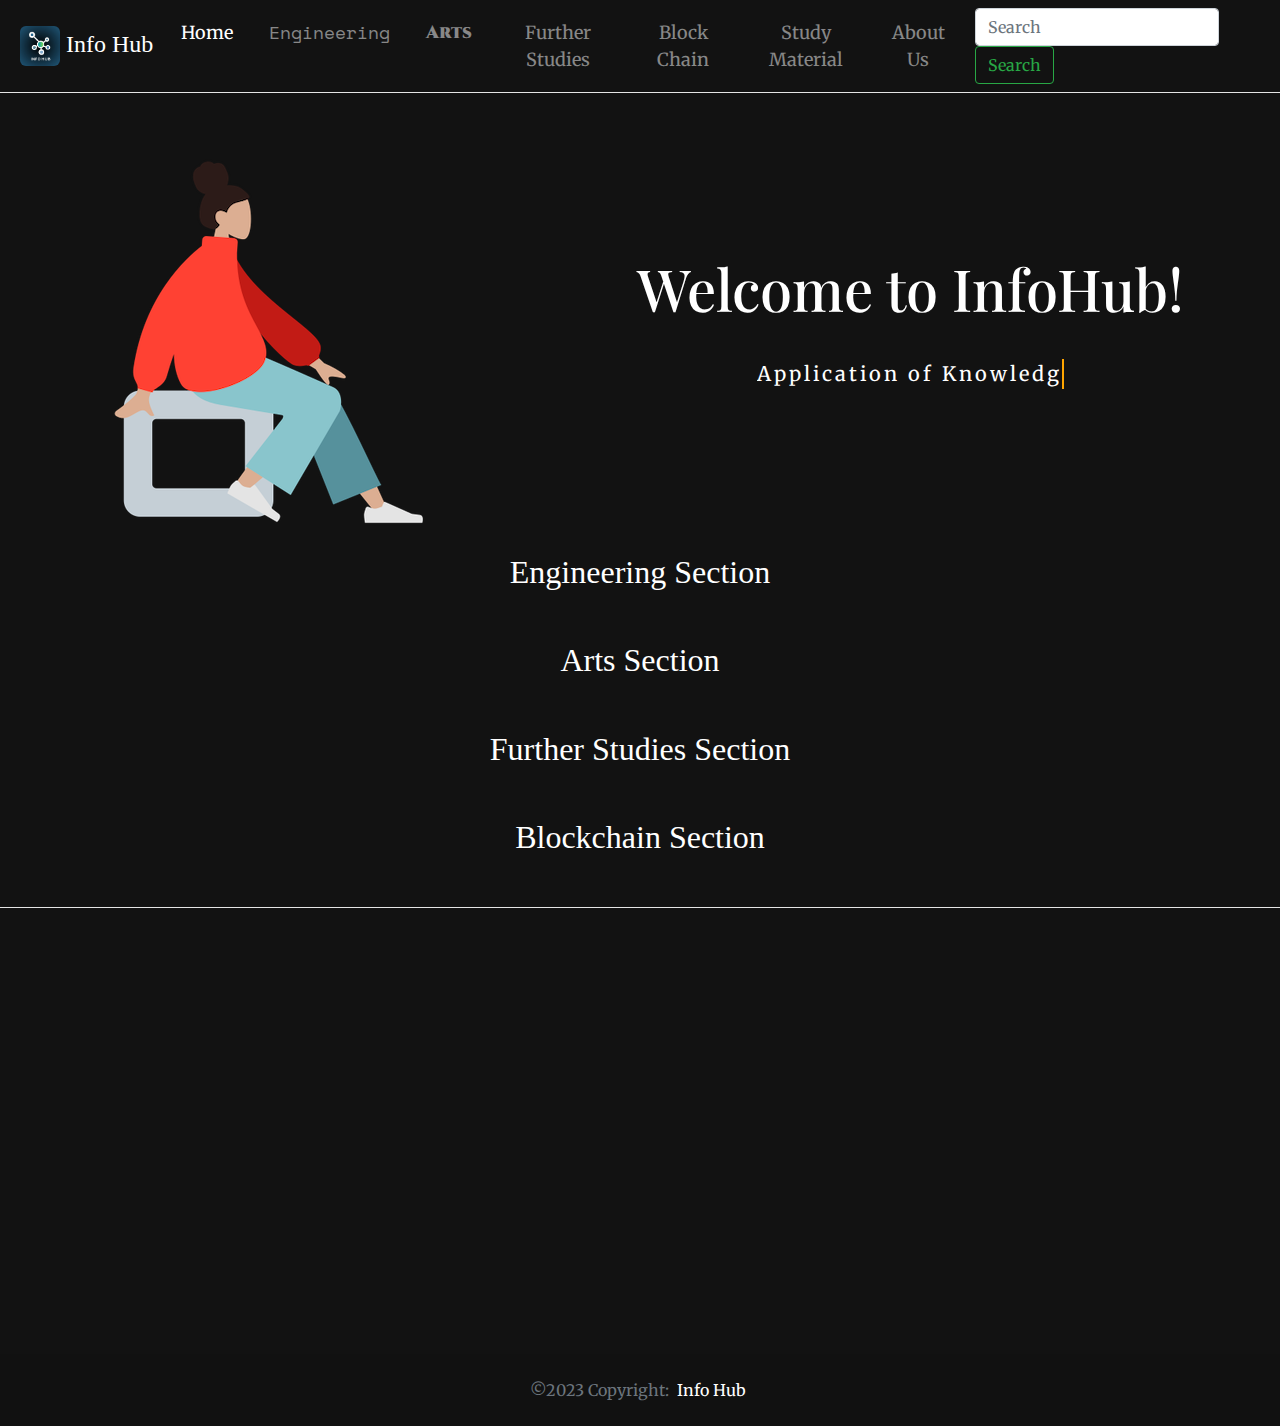
<file: index.html>
<!DOCTYPE html>
<html lang="en">

<head>
    <meta charset="UTF-8">
    <meta name="viewport" content="width=device-width, initial-scale=1.0">
    <title>Info Hub | Engineering | Arts | Further Studies</title>

    <!-- BOOTSTRAP  -->
    <link rel="stylesheet" href="https://cdn.jsdelivr.net/npm/bootstrap@4.0.0/dist/css/bootstrap.min.css"
        integrity="sha384-Gn5384xqQ1aoWXA+058RXPxPg6fy4IWvTNh0E263XmFcJlSAwiGgFAW/dAiS6JXm" crossorigin="anonymous">

    <script src="https://code.jquery.com/jquery-3.2.1.slim.min.js"
        integrity="sha384-KJ3o2DKtIkvYIK3UENzmM7KCkRr/rE9/Qpg6aAZGJwFDMVNA/GpGFF93hXpG5KkN"
        crossorigin="anonymous"></script>
    <script src="https://cdn.jsdelivr.net/npm/popper.js@1.12.9/dist/umd/popper.min.js"
        integrity="sha384-ApNbgh9B+Y1QKtv3Rn7W3mgPxhU9K/ScQsAP7hUibX39j7fakFPskvXusvfa0b4Q"
        crossorigin="anonymous"></script>
    <script src="https://cdn.jsdelivr.net/npm/bootstrap@4.0.0/dist/js/bootstrap.min.js"
        integrity="sha384-JZR6Spejh4U02d8jOt6vLEHfe/JQGiRRSQQxSfFWpi1MquVdAyjUar5+76PVCmYl"
        crossorigin="anonymous"></script>

    <!-- STYLESHEET LINK  -->
    <link rel="stylesheet" href="style.css">
    <link rel="stylesheet" href="animations.css">
    <link rel="stylesheet" href="small.css">

    <!-- ICONS -->
    <link rel="stylesheet" href="https://cdnjs.cloudflare.com/ajax/libs/font-awesome/6.4.2/css/all.min.css"
        integrity="sha512-z3gLpd7yknf1YoNbCzqRKc4qyor8gaKU1qmn+CShxbuBusANI9QpRohGBreCFkKxLhei6S9CQXFEbbKuqLg0DA=="
        crossorigin="anonymous" referrerpolicy="no-referrer" />
    <link rel="stylesheet" href="https://cdnjs.cloudflare.com/ajax/libs/font-awesome/6.2.0/css/all.min.css">

    <!-- FONTS  -->
    <link rel="preconnect" href="https://fonts.googleapis.com">
    <link rel="preconnect" href="https://fonts.gstatic.com" crossorigin>
    <link
        href="https://fonts.googleapis.com/css2?family=Cinzel&family=Merriweather&family=Montserrat+Subrayada&family=Playfair+Display&family=Rubik+Doodle+Shadow&family=Source+Code+Pro&family=Space+Mono&display=swap"
        rel="stylesheet">

</head>

<body>
    <section class="top-section" id="home">
        <div class="navbar navbar-expand-lg navbar-dark">
            <a class="navbar-brand no-underline" href="#home"><img src="images/info-hub-logo.jpeg" alt="info hub logo"
                    class="logo"> Info Hub</a>
            <button class="navbar-toggler" type="button" data-toggle="collapse" data-target="#navbarSupportedContent"
                aria-controls="navbarSupportedContent" aria-expanded="false" aria-label="Toggle navigation">
                <span class="navbar-toggler-icon"></span>
            </button>
            <div class="collapse navbar-collapse" id="navbarSupportedContent">
                <ul class="navbar-nav mr-auto">
                    <li class="nav-item active">
                        <a class="nav-link" href="#home">Home</a>
                    </li>
                    <li class="nav-item">
                        <a class="nav-link" href="eng.html" id="nav-item-engineering">Engineering</a>
                    </li>
                    <li class="nav-item">
                        <a class="nav-link" href="arts.html" id="nav-item-arts">Arts</a>
                    </li>
                    <li class="nav-item">
                        <a class="nav-link" href="furthur-studies.html">Further Studies</a>
                    </li>
                    <li class="nav-item">
                        <a class="nav-link" href="blockchain.html">Block Chain</a>
                    </li>
                    <li class="nav-item">
                        <a class="nav-link" href="study-material.html">Study Material</a>
                    </li>
                    <li class="nav-item">
                        <a class="nav-link" href="about.html">About Us</a>
                    </li>


                </ul>
                <form class="form-inline my-2 my-lg-0">
                    <input class="form-control mr-sm-2" type="search" placeholder="Search" aria-label="Search">
                    <button class="btn btn-outline-success my-2 my-sm-0" type="submit">Search</button>
                </form>
            </div>
        </div>
        <hr>
    </section>

    <!-- HOME SECTION  -->
    <section class="home-section">
        <div class="img-container">
            <img src="images/illustrations/Humaaans - Sitting.png" alt="illustration of a girl sitting">
        </div>
        <div class="info-container">
            <h1>Welcome to InfoHub!</h1>
            <p class="typewriter-text">Application of Knowledge and Process of Learning is Best.</p>
        </div>

    </section>

    <!-- ENGINEERING SECTION -->
    <section class="eng-section">
        <h2 class="sect-head">Engineering Section</h2>
    </section>

    <!-- ARTS SECTION -->
    <section class="eng-section">
        <h2 class="sect-head">Arts Section</h2>
    </section>

    <!-- FURTHER STUDIES SECTION -->
    <section class="eng-section">
        <h2 class="sect-head">Further Studies Section</h2>
    </section>

    <!-- BLOCKCHAIN SECTION -->
    <section class="eng-section">
        <h2 class="sect-head">Blockchain Section</h2>
    </section>

    <hr>

    <!-- Footer -->
    <footer class="text-center text-lg-start bg-body-tertiary text-muted footer">
        <section class="d-flex justify-content-center justify-content-lg-between p-4 border-bottom">
            <div class="me-5 d-none d-lg-block">
                <span>Get connected with us on social networks:</span>
            </div>
            <div class="social-links">
                <a href="https://www.instagram.com/infohub.community?utm_source=ig_web_button_share_sheet&igsh=OGQ5ZDc2ODk2ZA=="
                    class="me-4 text-reset">
                    <i class="fab fa-instagram"></i>
                </a>
                <a href="" class="me-4 text-reset">
                    <i class="fab fa-linkedin"></i>
                </a>
            </div>
        </section>
        <section class="">
            <div class="container text-center text-md-start mt-5">
                <div class="row mt-3">
                    <div class="col-md-3 col-lg-4 col-xl-3 mx-auto mb-4">
                        <h6 class="text-uppercase fw-bold mb-4">
                            <i class="fa-sharp fa-solid fa-book-open-reader"></i> Info Hub
                        </h6>
                        <p>
                            Here you can use rows and columns to organize your footer content. Lorem ipsum
                            dolor sit amet, consectetur adipisicing elit.
                        </p>
                    </div>
                    <div class="col-md-2 col-lg-2 col-xl-2 mx-auto mb-4 text-left">
                        <h6 class="text-uppercase fw-bold mb-4">
                            Products
                        </h6>
                        <p>
                            <a href="#!" class="text-reset">Engineering</a>
                        </p>
                        <p>
                            <a href="#!" class="text-reset">Arts</a>
                        </p>
                        <p>
                            <a href="#!" class="text-reset">Further Studies</a>
                        </p>
                        <p>
                            <a href="#!" class="text-reset">Block Chain</a>
                        </p>
                        <p>
                            <a href="#!" class="text-reset">Study Material</a>
                        </p>
                    </div>
                    <div class="col-md-4 col-lg-3 col-xl-3 mx-auto mb-md-0 mb-4 text-left">
                        <h6 class="text-uppercase fw-bold mb-4">Contact</h6>
                        <p><i class="fas fa-home me-3"></i> New York, NY 10012, US</p>
                        <p>
                            <i class="fas fa-envelope me-3"></i>
                            info@example.com
                        </p>
                        <p><i class="fas fa-phone me-3"></i> + 01 234 567 88</p>
                        <p><i class="fas fa-print me-3"></i> + 01 234 567 89</p>
                    </div>
                </div>
            </div>
        </section>
        <div class="text-center p-4" style="background-color: rgba(0, 0, 0, 0.05);">
            ©2023 Copyright:
            <a class="text-reset fw-bold" href="#home">Info Hub</a>
        </div>
    </footer>
    <script src="index.js"></script>
</body>

</html>
</file>
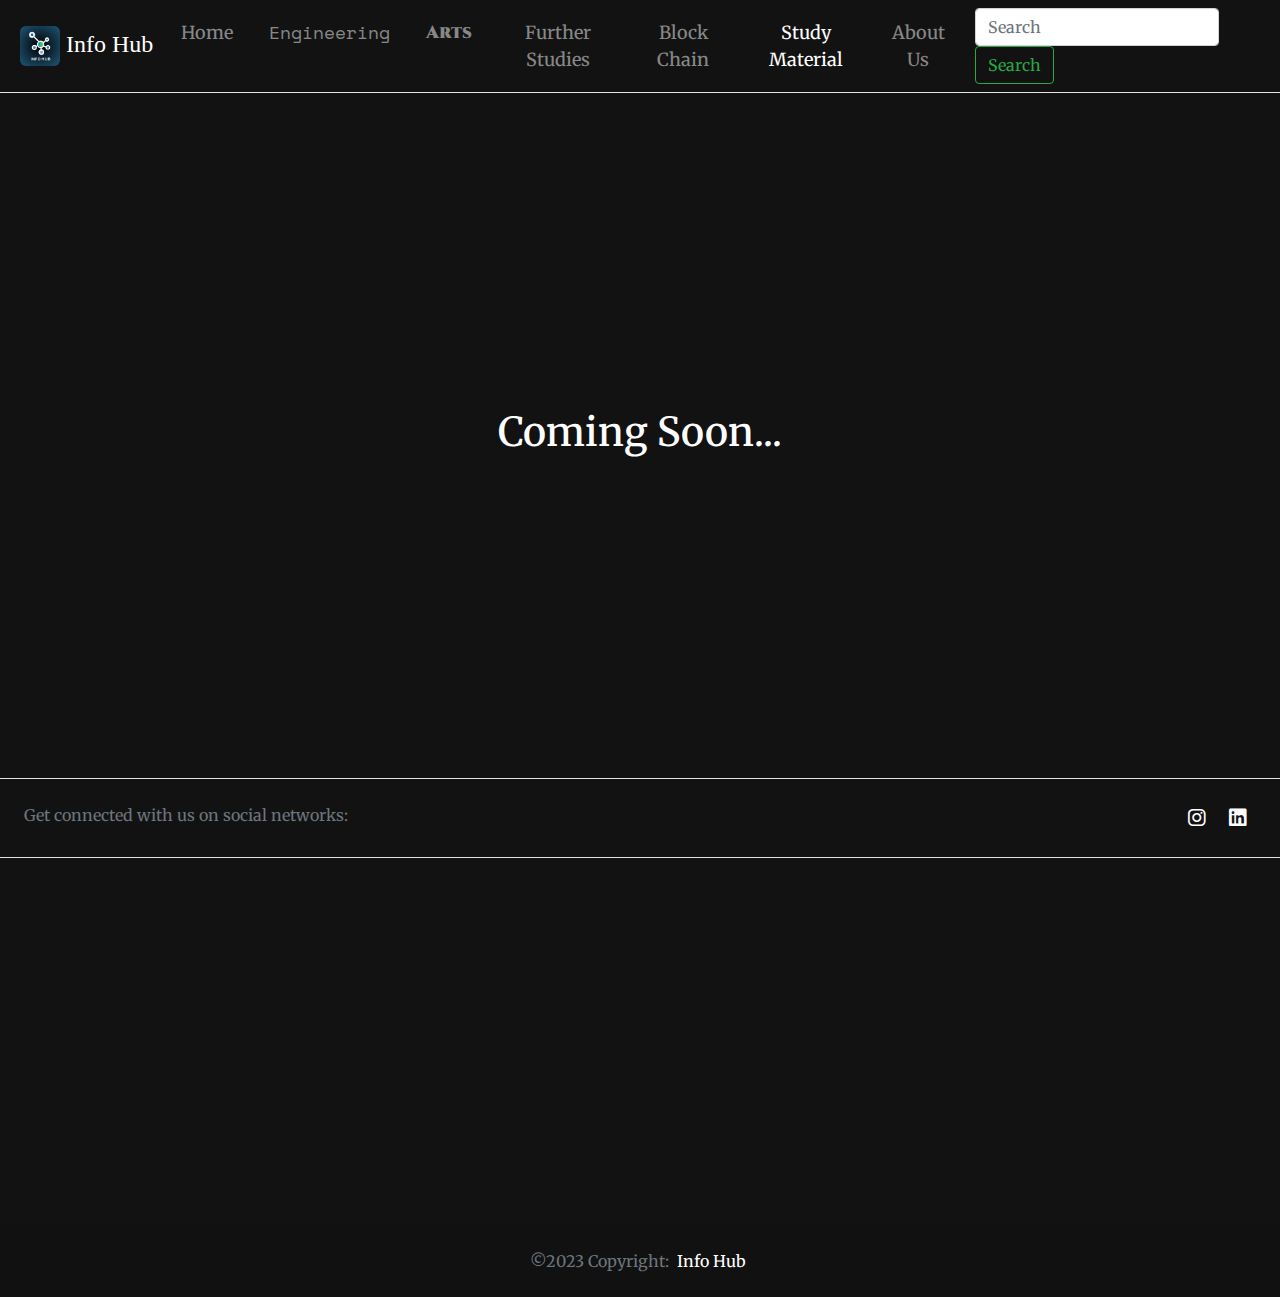
<file: about.html>
<!DOCTYPE html>
<html lang="en">

<head>
    <meta charset="UTF-8">
    <meta name="viewport" content="width=device-width, initial-scale=1.0">
    <title>Info Hub | Engineering | Arts | Further Studies</title>

    <!-- BOOTSTRAP  -->
    <link rel="stylesheet" href="https://cdn.jsdelivr.net/npm/bootstrap@4.0.0/dist/css/bootstrap.min.css"
        integrity="sha384-Gn5384xqQ1aoWXA+058RXPxPg6fy4IWvTNh0E263XmFcJlSAwiGgFAW/dAiS6JXm" crossorigin="anonymous">

    <script src="https://code.jquery.com/jquery-3.2.1.slim.min.js"
        integrity="sha384-KJ3o2DKtIkvYIK3UENzmM7KCkRr/rE9/Qpg6aAZGJwFDMVNA/GpGFF93hXpG5KkN"
        crossorigin="anonymous"></script>
    <script src="https://cdn.jsdelivr.net/npm/popper.js@1.12.9/dist/umd/popper.min.js"
        integrity="sha384-ApNbgh9B+Y1QKtv3Rn7W3mgPxhU9K/ScQsAP7hUibX39j7fakFPskvXusvfa0b4Q"
        crossorigin="anonymous"></script>
    <script src="https://cdn.jsdelivr.net/npm/bootstrap@4.0.0/dist/js/bootstrap.min.js"
        integrity="sha384-JZR6Spejh4U02d8jOt6vLEHfe/JQGiRRSQQxSfFWpi1MquVdAyjUar5+76PVCmYl"
        crossorigin="anonymous"></script>

    <!-- STYLESHEET LINK  -->
    <link rel="stylesheet" href="style.css">
    <link rel="stylesheet" href="animations.css">
    <link rel="stylesheet" href="small.css">

    <!-- ICONS -->
    <link rel="stylesheet" href="https://cdnjs.cloudflare.com/ajax/libs/font-awesome/6.4.2/css/all.min.css"
        integrity="sha512-z3gLpd7yknf1YoNbCzqRKc4qyor8gaKU1qmn+CShxbuBusANI9QpRohGBreCFkKxLhei6S9CQXFEbbKuqLg0DA=="
        crossorigin="anonymous" referrerpolicy="no-referrer" />
    <link rel="stylesheet" href="https://cdnjs.cloudflare.com/ajax/libs/font-awesome/6.2.0/css/all.min.css">

    <!-- FONTS  -->
    <link rel="preconnect" href="https://fonts.googleapis.com">
    <link rel="preconnect" href="https://fonts.gstatic.com" crossorigin>
    <link
        href="https://fonts.googleapis.com/css2?family=Cinzel&family=Merriweather&family=Montserrat+Subrayada&family=Playfair+Display&family=Rubik+Doodle+Shadow&family=Source+Code+Pro&family=Space+Mono&display=swap"
        rel="stylesheet">

</head>

<body>
    <section class="top-section" id="home">
        <div class="navbar navbar-expand-lg navbar-dark">
            <a class="navbar-brand no-underline" href="index.html"><img src="images/info-hub-logo.jpeg"
                    alt="info hub logo" class="logo"> Info Hub</a>
            <button class="navbar-toggler" type="button" data-toggle="collapse" data-target="#navbarSupportedContent"
                aria-controls="navbarSupportedContent" aria-expanded="false" aria-label="Toggle navigation">
                <span class="navbar-toggler-icon"></span>
            </button>
            <div class="collapse navbar-collapse" id="navbarSupportedContent">
                <ul class="navbar-nav mr-auto">
                    <li class="nav-item ">
                        <a class="nav-link" href="index.html">Home</a>
                    </li>
                    <li class="nav-item">
                        <a class="nav-link" href="eng.html" id="nav-item-engineering">Engineering</a>
                    </li>
                    <li class="nav-item">
                        <a class="nav-link" href="arts.html" id="nav-item-arts">Arts</a>
                    </li>
                    <li class="nav-item">
                        <a class="nav-link" href="furthur-studies.html">Further Studies</a>
                    </li>
                    <li class="nav-item">
                        <a class="nav-link" href="blockchain.html">Block Chain</a>
                    </li>
                    <li class="nav-item active">
                        <a class="nav-link" href="study-material.html">Study Material</a>
                    </li>
                    <li class="nav-item">
                        <a class="nav-link" href="#home">About Us</a>
                    </li>


                </ul>
                <form class="form-inline my-2 my-lg-0">
                    <input class="form-control mr-sm-2" type="search" placeholder="Search" aria-label="Search">
                    <button class="btn btn-outline-success my-2 my-sm-0" type="submit">Search</button>
                </form>
            </div>
        </div>
        <hr>
    </section>

    <section class="upcoming-page">
        <div class="container">
            <h1>Coming Soon...</h1>
        </div>
    </section>

    <hr>

    <!-- Footer -->
    <footer class="text-center text-lg-start bg-body-tertiary text-muted footer">
        <section class="d-flex justify-content-center justify-content-lg-between p-4 border-bottom">
            <div class="me-5 d-none d-lg-block">
                <span>Get connected with us on social networks:</span>
            </div>
            <div class="social-links">
                <a href="https://www.instagram.com/infohub.community?utm_source=ig_web_button_share_sheet&igsh=OGQ5ZDc2ODk2ZA=="
                    class="me-4 text-reset">
                    <i class="fab fa-instagram"></i>
                </a>
                <a href="" class="me-4 text-reset">
                    <i class="fab fa-linkedin"></i>
                </a>
            </div>
        </section>
        <section class="">
            <div class="container text-center text-md-start mt-5">
                <div class="row mt-3">
                    <div class="col-md-3 col-lg-4 col-xl-3 mx-auto mb-4">
                        <h6 class="text-uppercase fw-bold mb-4">
                            <i class="fa-sharp fa-solid fa-book-open-reader"></i> Info Hub
                        </h6>
                        <p>
                            Here you can use rows and columns to organize your footer content. Lorem ipsum
                            dolor sit amet, consectetur adipisicing elit.
                        </p>
                    </div>
                    <div class="col-md-2 col-lg-2 col-xl-2 mx-auto mb-4 text-left">
                        <h6 class="text-uppercase fw-bold mb-4">
                            Products
                        </h6>
                        <p>
                            <a href="#!" class="text-reset">Engineering</a>
                        </p>
                        <p>
                            <a href="#!" class="text-reset">Arts</a>
                        </p>
                        <p>
                            <a href="#!" class="text-reset">Further Studies</a>
                        </p>
                        <p>
                            <a href="#!" class="text-reset">Block Chain</a>
                        </p>
                        <p>
                            <a href="#!" class="text-reset">Study Material</a>
                        </p>
                    </div>
                    <div class="col-md-4 col-lg-3 col-xl-3 mx-auto mb-md-0 mb-4 text-left">
                        <h6 class="text-uppercase fw-bold mb-4">Contact</h6>
                        <p><i class="fas fa-home me-3"></i> New York, NY 10012, US</p>
                        <p>
                            <i class="fas fa-envelope me-3"></i>
                            info@example.com
                        </p>
                        <p><i class="fas fa-phone me-3"></i> + 01 234 567 88</p>
                        <p><i class="fas fa-print me-3"></i> + 01 234 567 89</p>
                    </div>
                </div>
            </div>
        </section>
        <div class="text-center p-4" style="background-color: rgba(0, 0, 0, 0.05);">
            ©2023 Copyright:
            <a class="text-reset fw-bold" href="#home">Info Hub</a>
        </div>
    </footer>
    <script src="index.js"></script>
</body>

</html>
</file>
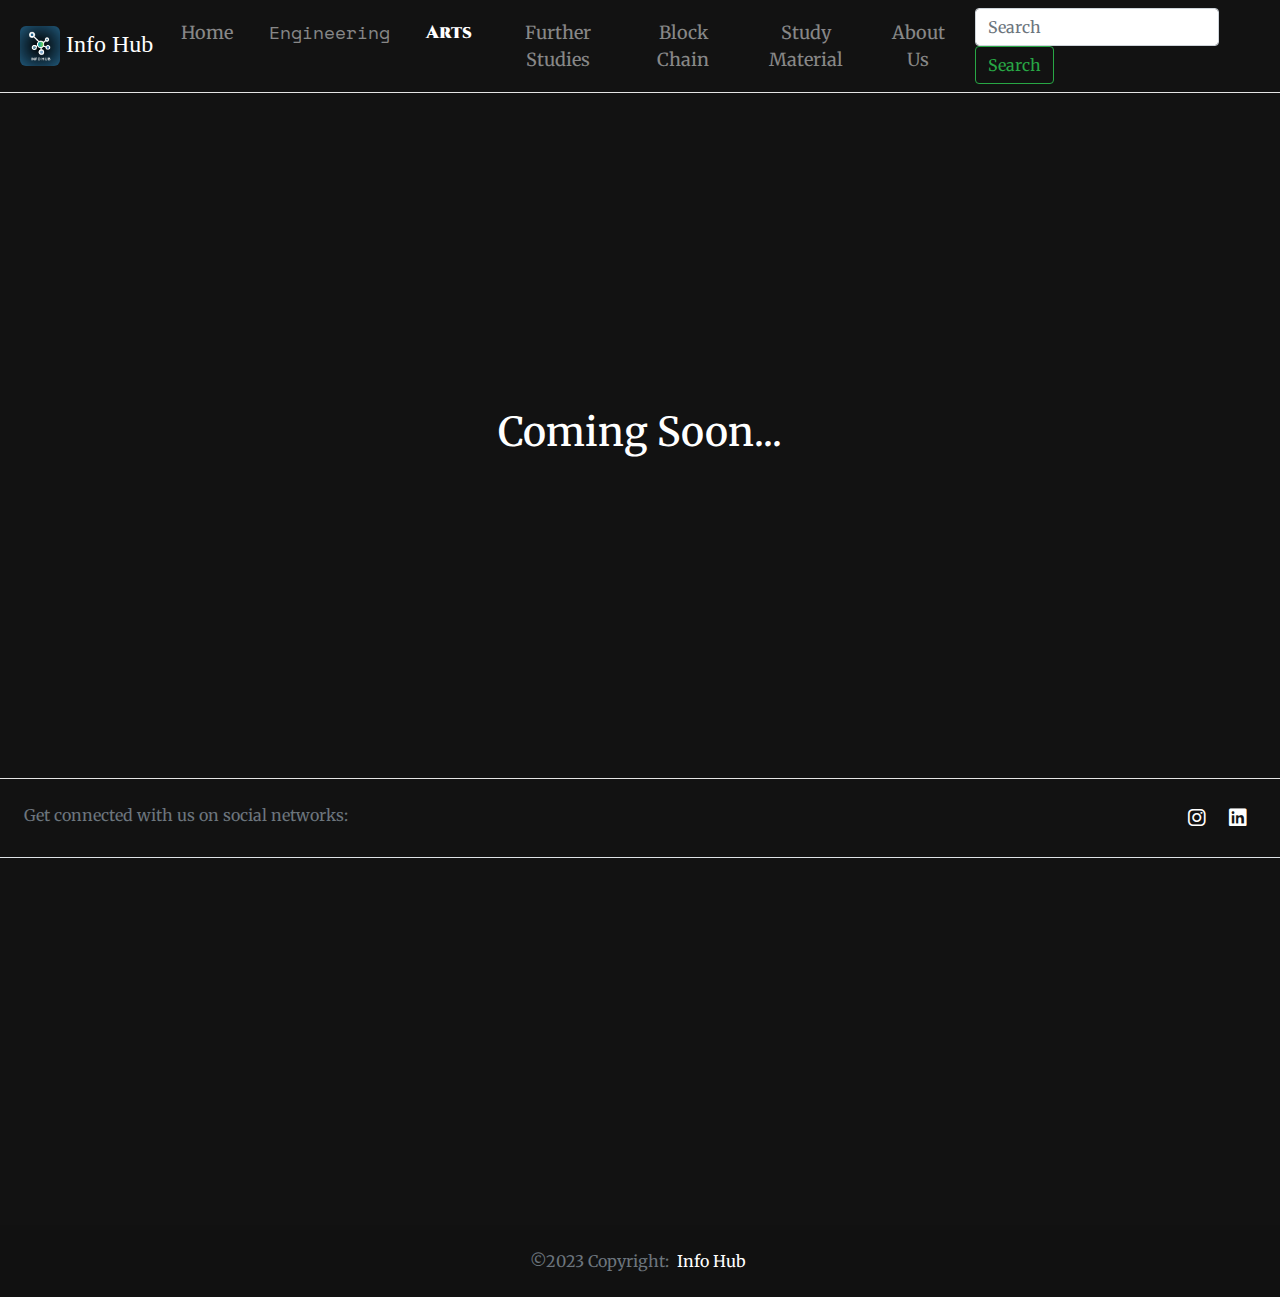
<file: arts.html>
<!DOCTYPE html>
<html lang="en">

<head>
    <meta charset="UTF-8">
    <meta name="viewport" content="width=device-width, initial-scale=1.0">
    <title>Info Hub | Engineering | Arts | Further Studies</title>

    <!-- BOOTSTRAP  -->
    <link rel="stylesheet" href="https://cdn.jsdelivr.net/npm/bootstrap@4.0.0/dist/css/bootstrap.min.css"
        integrity="sha384-Gn5384xqQ1aoWXA+058RXPxPg6fy4IWvTNh0E263XmFcJlSAwiGgFAW/dAiS6JXm" crossorigin="anonymous">

    <script src="https://code.jquery.com/jquery-3.2.1.slim.min.js"
        integrity="sha384-KJ3o2DKtIkvYIK3UENzmM7KCkRr/rE9/Qpg6aAZGJwFDMVNA/GpGFF93hXpG5KkN"
        crossorigin="anonymous"></script>
    <script src="https://cdn.jsdelivr.net/npm/popper.js@1.12.9/dist/umd/popper.min.js"
        integrity="sha384-ApNbgh9B+Y1QKtv3Rn7W3mgPxhU9K/ScQsAP7hUibX39j7fakFPskvXusvfa0b4Q"
        crossorigin="anonymous"></script>
    <script src="https://cdn.jsdelivr.net/npm/bootstrap@4.0.0/dist/js/bootstrap.min.js"
        integrity="sha384-JZR6Spejh4U02d8jOt6vLEHfe/JQGiRRSQQxSfFWpi1MquVdAyjUar5+76PVCmYl"
        crossorigin="anonymous"></script>

    <!-- STYLESHEET LINK  -->
    <link rel="stylesheet" href="style.css">
    <link rel="stylesheet" href="animations.css">
    <link rel="stylesheet" href="small.css">

    <!-- ICONS -->
    <link rel="stylesheet" href="https://cdnjs.cloudflare.com/ajax/libs/font-awesome/6.4.2/css/all.min.css"
        integrity="sha512-z3gLpd7yknf1YoNbCzqRKc4qyor8gaKU1qmn+CShxbuBusANI9QpRohGBreCFkKxLhei6S9CQXFEbbKuqLg0DA=="
        crossorigin="anonymous" referrerpolicy="no-referrer" />
    <link rel="stylesheet" href="https://cdnjs.cloudflare.com/ajax/libs/font-awesome/6.2.0/css/all.min.css">

    <!-- FONTS  -->
    <link rel="preconnect" href="https://fonts.googleapis.com">
    <link rel="preconnect" href="https://fonts.gstatic.com" crossorigin>
    <link
        href="https://fonts.googleapis.com/css2?family=Cinzel&family=Merriweather&family=Montserrat+Subrayada&family=Playfair+Display&family=Rubik+Doodle+Shadow&family=Source+Code+Pro&family=Space+Mono&display=swap"
        rel="stylesheet">

</head>

<body>
    <section class="top-section" id="home">
        <div class="navbar navbar-expand-lg navbar-dark">
            <a class="navbar-brand no-underline" href="index.html"><img src="images/info-hub-logo.jpeg" alt="info hub logo"
                    class="logo"> Info Hub</a>
            <button class="navbar-toggler" type="button" data-toggle="collapse" data-target="#navbarSupportedContent"
                aria-controls="navbarSupportedContent" aria-expanded="false" aria-label="Toggle navigation">
                <span class="navbar-toggler-icon"></span>
            </button>
            <div class="collapse navbar-collapse" id="navbarSupportedContent">
                <ul class="navbar-nav mr-auto">
                    <li class="nav-item ">
                        <a class="nav-link" href="index.html">Home</a>
                    </li>
                    <li class="nav-item">
                        <a class="nav-link" href="eng.html" id="nav-item-engineering">Engineering</a>
                    </li>
                    <li class="nav-item active">
                        <a class="nav-link" href="#home" id="nav-item-arts">Arts</a>
                    </li>
                    <li class="nav-item">
                        <a class="nav-link" href="#">Further Studies</a>
                    </li>
                    <li class="nav-item">
                        <a class="nav-link" href="#">Block Chain</a>
                    </li>
                    <li class="nav-item">
                        <a class="nav-link" href="#">Study Material</a>
                    </li>
                    <li class="nav-item">
                        <a class="nav-link" href="#">About Us</a>
                    </li>


                </ul>
                <form class="form-inline my-2 my-lg-0">
                    <input class="form-control mr-sm-2" type="search" placeholder="Search" aria-label="Search">
                    <button class="btn btn-outline-success my-2 my-sm-0" type="submit">Search</button>
                </form>
            </div>
        </div>
        <hr>
    </section>

    <section class="upcoming-page">
        <div class="container">
            <h1>Coming Soon...</h1>
        </div>
    </section>

    <hr>

    <!-- Footer -->
    <footer class="text-center text-lg-start bg-body-tertiary text-muted footer">
        <section class="d-flex justify-content-center justify-content-lg-between p-4 border-bottom">
            <div class="me-5 d-none d-lg-block">
                <span>Get connected with us on social networks:</span>
            </div>
            <div class="social-links">
                <a href="https://www.instagram.com/infohub.community?utm_source=ig_web_button_share_sheet&igsh=OGQ5ZDc2ODk2ZA=="
                    class="me-4 text-reset">
                    <i class="fab fa-instagram"></i>
                </a>
                <a href="" class="me-4 text-reset">
                    <i class="fab fa-linkedin"></i>
                </a>
            </div>
        </section>
        <section class="">
            <div class="container text-center text-md-start mt-5">
                <div class="row mt-3">
                    <div class="col-md-3 col-lg-4 col-xl-3 mx-auto mb-4">
                        <h6 class="text-uppercase fw-bold mb-4">
                            <i class="fa-sharp fa-solid fa-book-open-reader"></i> Info Hub
                        </h6>
                        <p>
                            Here you can use rows and columns to organize your footer content. Lorem ipsum
                            dolor sit amet, consectetur adipisicing elit.
                        </p>
                    </div>
                    <div class="col-md-2 col-lg-2 col-xl-2 mx-auto mb-4 text-left">
                        <h6 class="text-uppercase fw-bold mb-4">
                            Products
                        </h6>
                        <p>
                            <a href="#!" class="text-reset">Engineering</a>
                        </p>
                        <p>
                            <a href="#!" class="text-reset">Arts</a>
                        </p>
                        <p>
                            <a href="#!" class="text-reset">Further Studies</a>
                        </p>
                        <p>
                            <a href="#!" class="text-reset">Block Chain</a>
                        </p>
                        <p>
                            <a href="#!" class="text-reset">Study Material</a>
                        </p>
                    </div>
                    <div class="col-md-4 col-lg-3 col-xl-3 mx-auto mb-md-0 mb-4 text-left">
                        <h6 class="text-uppercase fw-bold mb-4">Contact</h6>
                        <p><i class="fas fa-home me-3"></i> New York, NY 10012, US</p>
                        <p>
                            <i class="fas fa-envelope me-3"></i>
                            info@example.com
                        </p>
                        <p><i class="fas fa-phone me-3"></i> + 01 234 567 88</p>
                        <p><i class="fas fa-print me-3"></i> + 01 234 567 89</p>
                    </div>
                </div>
            </div>
        </section>
        <div class="text-center p-4" style="background-color: rgba(0, 0, 0, 0.05);">
            ©2023 Copyright:
            <a class="text-reset fw-bold" href="#home">Info Hub</a>
        </div>
    </footer>
    <script src="index.js"></script>
</body>

</html>
</file>
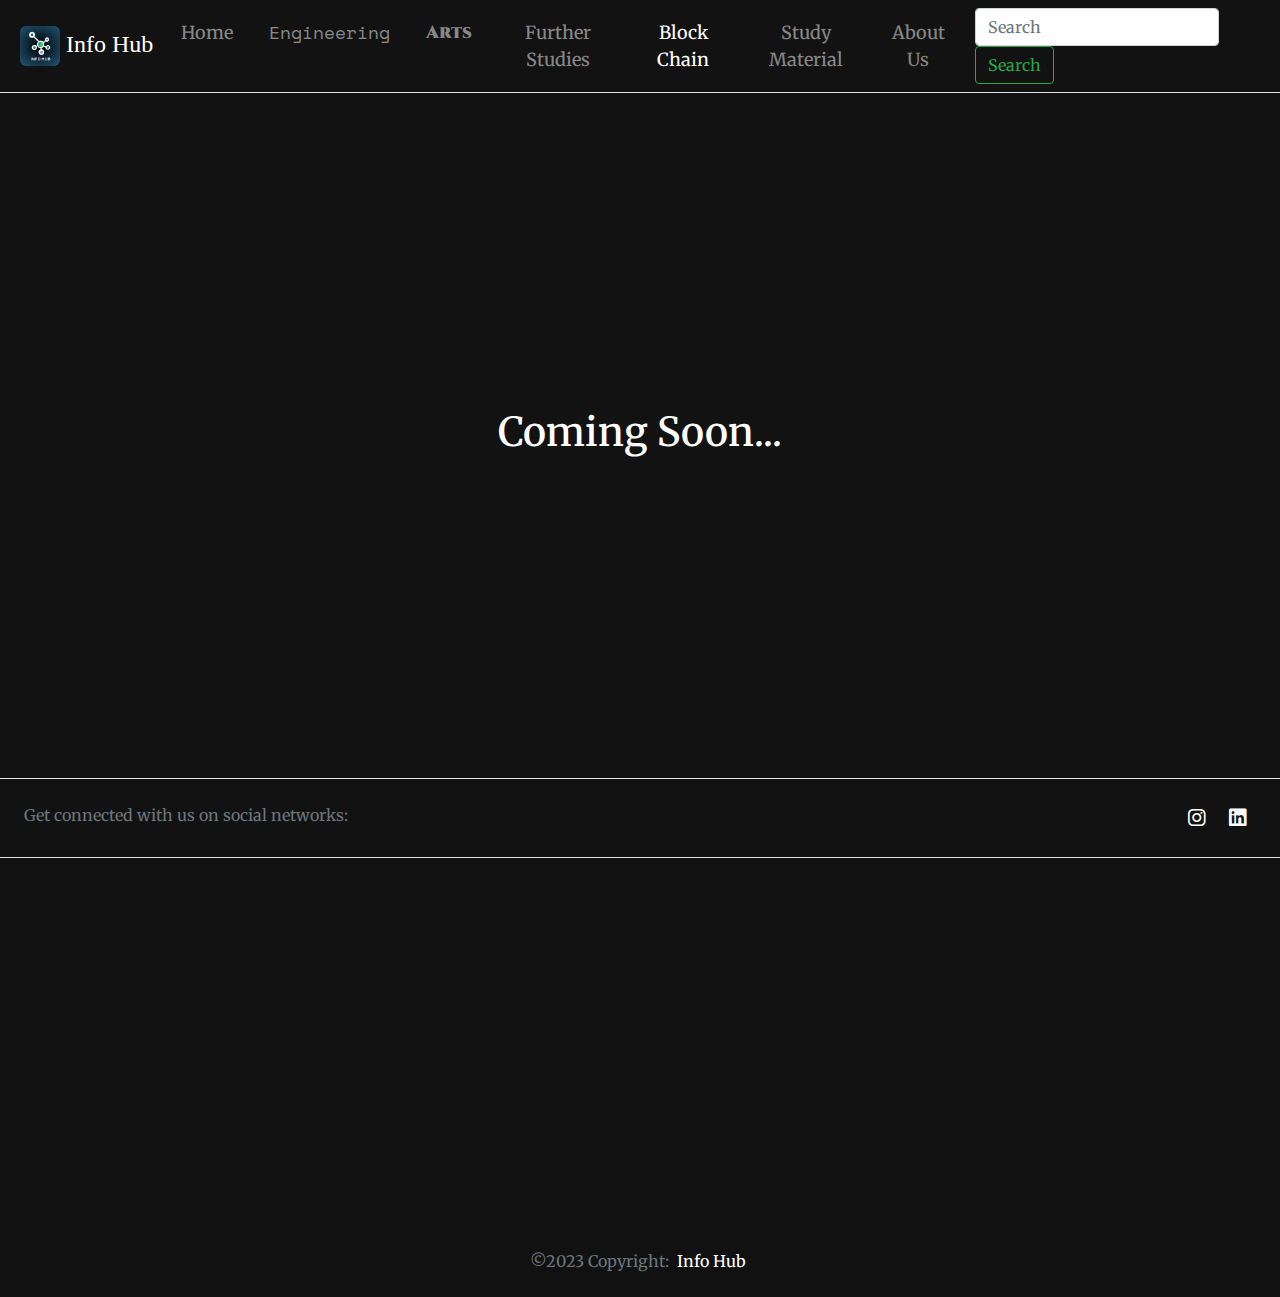
<file: blockchain.html>
<!DOCTYPE html>
<html lang="en">

<head>
    <meta charset="UTF-8">
    <meta name="viewport" content="width=device-width, initial-scale=1.0">
    <title>Info Hub | Engineering | Arts | Further Studies</title>

    <!-- BOOTSTRAP  -->
    <link rel="stylesheet" href="https://cdn.jsdelivr.net/npm/bootstrap@4.0.0/dist/css/bootstrap.min.css"
        integrity="sha384-Gn5384xqQ1aoWXA+058RXPxPg6fy4IWvTNh0E263XmFcJlSAwiGgFAW/dAiS6JXm" crossorigin="anonymous">

    <script src="https://code.jquery.com/jquery-3.2.1.slim.min.js"
        integrity="sha384-KJ3o2DKtIkvYIK3UENzmM7KCkRr/rE9/Qpg6aAZGJwFDMVNA/GpGFF93hXpG5KkN"
        crossorigin="anonymous"></script>
    <script src="https://cdn.jsdelivr.net/npm/popper.js@1.12.9/dist/umd/popper.min.js"
        integrity="sha384-ApNbgh9B+Y1QKtv3Rn7W3mgPxhU9K/ScQsAP7hUibX39j7fakFPskvXusvfa0b4Q"
        crossorigin="anonymous"></script>
    <script src="https://cdn.jsdelivr.net/npm/bootstrap@4.0.0/dist/js/bootstrap.min.js"
        integrity="sha384-JZR6Spejh4U02d8jOt6vLEHfe/JQGiRRSQQxSfFWpi1MquVdAyjUar5+76PVCmYl"
        crossorigin="anonymous"></script>

    <!-- STYLESHEET LINK  -->
    <link rel="stylesheet" href="style.css">
    <link rel="stylesheet" href="animations.css">
    <link rel="stylesheet" href="small.css">

    <!-- ICONS -->
    <link rel="stylesheet" href="https://cdnjs.cloudflare.com/ajax/libs/font-awesome/6.4.2/css/all.min.css"
        integrity="sha512-z3gLpd7yknf1YoNbCzqRKc4qyor8gaKU1qmn+CShxbuBusANI9QpRohGBreCFkKxLhei6S9CQXFEbbKuqLg0DA=="
        crossorigin="anonymous" referrerpolicy="no-referrer" />
    <link rel="stylesheet" href="https://cdnjs.cloudflare.com/ajax/libs/font-awesome/6.2.0/css/all.min.css">

    <!-- FONTS  -->
    <link rel="preconnect" href="https://fonts.googleapis.com">
    <link rel="preconnect" href="https://fonts.gstatic.com" crossorigin>
    <link
        href="https://fonts.googleapis.com/css2?family=Cinzel&family=Merriweather&family=Montserrat+Subrayada&family=Playfair+Display&family=Rubik+Doodle+Shadow&family=Source+Code+Pro&family=Space+Mono&display=swap"
        rel="stylesheet">

</head>

<body>
    <section class="top-section" id="home">
        <div class="navbar navbar-expand-lg navbar-dark">
            <a class="navbar-brand no-underline" href="index.html"><img src="images/info-hub-logo.jpeg"
                    alt="info hub logo" class="logo"> Info Hub</a>
            <button class="navbar-toggler" type="button" data-toggle="collapse" data-target="#navbarSupportedContent"
                aria-controls="navbarSupportedContent" aria-expanded="false" aria-label="Toggle navigation">
                <span class="navbar-toggler-icon"></span>
            </button>
            <div class="collapse navbar-collapse" id="navbarSupportedContent">
                <ul class="navbar-nav mr-auto">
                    <li class="nav-item ">
                        <a class="nav-link" href="index.html">Home</a>
                    </li>
                    <li class="nav-item">
                        <a class="nav-link" href="eng.html" id="nav-item-engineering">Engineering</a>
                    </li>
                    <li class="nav-item">
                        <a class="nav-link" href="arts.html" id="nav-item-arts">Arts</a>
                    </li>
                    <li class="nav-item">
                        <a class="nav-link" href="furthur-studies.html">Further Studies</a>
                    </li>
                    <li class="nav-item active">
                        <a class="nav-link" href="#home">Block Chain</a>
                    </li>
                    <li class="nav-item">
                        <a class="nav-link" href="study-material.html">Study Material</a>
                    </li>
                    <li class="nav-item">
                        <a class="nav-link" href="about.html">About Us</a>
                    </li>


                </ul>
                <form class="form-inline my-2 my-lg-0">
                    <input class="form-control mr-sm-2" type="search" placeholder="Search" aria-label="Search">
                    <button class="btn btn-outline-success my-2 my-sm-0" type="submit">Search</button>
                </form>
            </div>
        </div>
        <hr>
    </section>

    <section class="upcoming-page">
        <div class="container">
            <h1>Coming Soon...</h1>
        </div>
    </section>

    <hr>

    <!-- Footer -->
    <footer class="text-center text-lg-start bg-body-tertiary text-muted footer">
        <section class="d-flex justify-content-center justify-content-lg-between p-4 border-bottom">
            <div class="me-5 d-none d-lg-block">
                <span>Get connected with us on social networks:</span>
            </div>
            <div class="social-links">
                <a href="https://www.instagram.com/infohub.community?utm_source=ig_web_button_share_sheet&igsh=OGQ5ZDc2ODk2ZA=="
                    class="me-4 text-reset">
                    <i class="fab fa-instagram"></i>
                </a>
                <a href="" class="me-4 text-reset">
                    <i class="fab fa-linkedin"></i>
                </a>
            </div>
        </section>
        <section class="">
            <div class="container text-center text-md-start mt-5">
                <div class="row mt-3">
                    <div class="col-md-3 col-lg-4 col-xl-3 mx-auto mb-4">
                        <h6 class="text-uppercase fw-bold mb-4">
                            <i class="fa-sharp fa-solid fa-book-open-reader"></i> Info Hub
                        </h6>
                        <p>
                            Here you can use rows and columns to organize your footer content. Lorem ipsum
                            dolor sit amet, consectetur adipisicing elit.
                        </p>
                    </div>
                    <div class="col-md-2 col-lg-2 col-xl-2 mx-auto mb-4 text-left">
                        <h6 class="text-uppercase fw-bold mb-4">
                            Products
                        </h6>
                        <p>
                            <a href="#!" class="text-reset">Engineering</a>
                        </p>
                        <p>
                            <a href="#!" class="text-reset">Arts</a>
                        </p>
                        <p>
                            <a href="#!" class="text-reset">Further Studies</a>
                        </p>
                        <p>
                            <a href="#!" class="text-reset">Block Chain</a>
                        </p>
                        <p>
                            <a href="#!" class="text-reset">Study Material</a>
                        </p>
                    </div>
                    <div class="col-md-4 col-lg-3 col-xl-3 mx-auto mb-md-0 mb-4 text-left">
                        <h6 class="text-uppercase fw-bold mb-4">Contact</h6>
                        <p><i class="fas fa-home me-3"></i> New York, NY 10012, US</p>
                        <p>
                            <i class="fas fa-envelope me-3"></i>
                            info@example.com
                        </p>
                        <p><i class="fas fa-phone me-3"></i> + 01 234 567 88</p>
                        <p><i class="fas fa-print me-3"></i> + 01 234 567 89</p>
                    </div>
                </div>
            </div>
        </section>
        <div class="text-center p-4" style="background-color: rgba(0, 0, 0, 0.05);">
            ©2023 Copyright:
            <a class="text-reset fw-bold" href="#home">Info Hub</a>
        </div>
    </footer>
    <script src="index.js"></script>
</body>

</html>
</file>
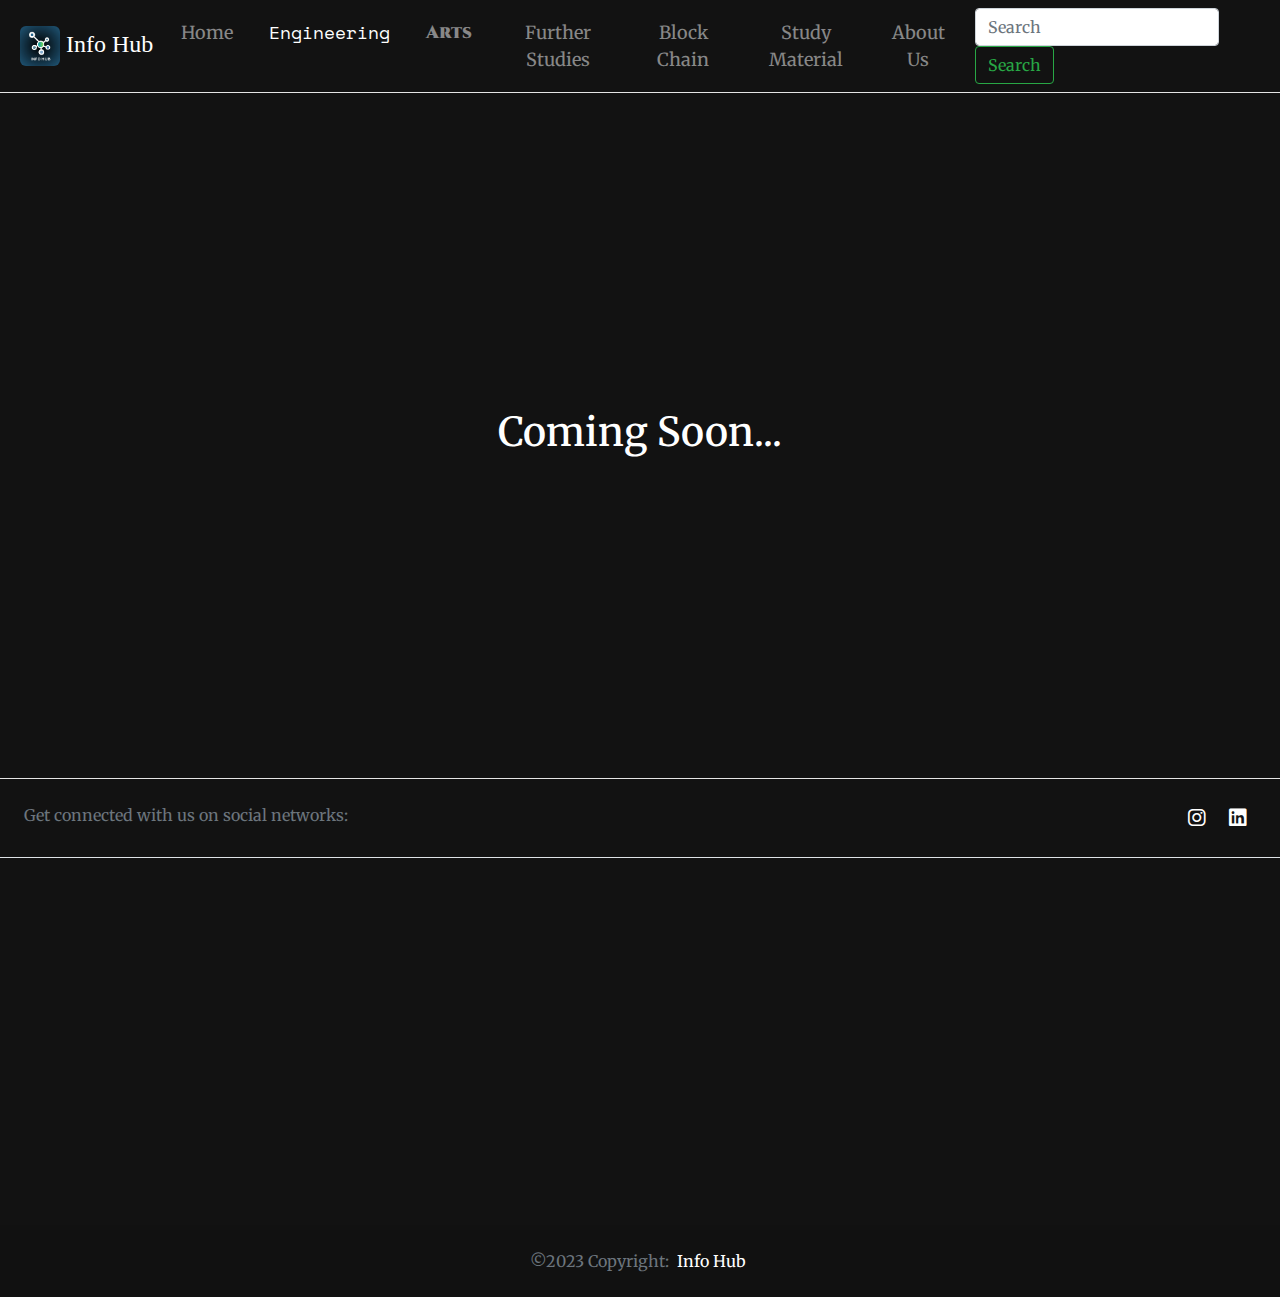
<file: eng.html>
<!DOCTYPE html>
<html lang="en">

<head>
    <meta charset="UTF-8">
    <meta name="viewport" content="width=device-width, initial-scale=1.0">
    <title>Info Hub | Engineering | Arts | Further Studies</title>

    <!-- BOOTSTRAP  -->
    <link rel="stylesheet" href="https://cdn.jsdelivr.net/npm/bootstrap@4.0.0/dist/css/bootstrap.min.css"
        integrity="sha384-Gn5384xqQ1aoWXA+058RXPxPg6fy4IWvTNh0E263XmFcJlSAwiGgFAW/dAiS6JXm" crossorigin="anonymous">

    <script src="https://code.jquery.com/jquery-3.2.1.slim.min.js"
        integrity="sha384-KJ3o2DKtIkvYIK3UENzmM7KCkRr/rE9/Qpg6aAZGJwFDMVNA/GpGFF93hXpG5KkN"
        crossorigin="anonymous"></script>
    <script src="https://cdn.jsdelivr.net/npm/popper.js@1.12.9/dist/umd/popper.min.js"
        integrity="sha384-ApNbgh9B+Y1QKtv3Rn7W3mgPxhU9K/ScQsAP7hUibX39j7fakFPskvXusvfa0b4Q"
        crossorigin="anonymous"></script>
    <script src="https://cdn.jsdelivr.net/npm/bootstrap@4.0.0/dist/js/bootstrap.min.js"
        integrity="sha384-JZR6Spejh4U02d8jOt6vLEHfe/JQGiRRSQQxSfFWpi1MquVdAyjUar5+76PVCmYl"
        crossorigin="anonymous"></script>

    <!-- STYLESHEET LINK  -->
    <link rel="stylesheet" href="style.css">
    <link rel="stylesheet" href="animations.css">
    <link rel="stylesheet" href="small.css">

    <!-- ICONS -->
    <link rel="stylesheet" href="https://cdnjs.cloudflare.com/ajax/libs/font-awesome/6.4.2/css/all.min.css"
        integrity="sha512-z3gLpd7yknf1YoNbCzqRKc4qyor8gaKU1qmn+CShxbuBusANI9QpRohGBreCFkKxLhei6S9CQXFEbbKuqLg0DA=="
        crossorigin="anonymous" referrerpolicy="no-referrer" />
    <link rel="stylesheet" href="https://cdnjs.cloudflare.com/ajax/libs/font-awesome/6.2.0/css/all.min.css">

    <!-- FONTS  -->
    <link rel="preconnect" href="https://fonts.googleapis.com">
    <link rel="preconnect" href="https://fonts.gstatic.com" crossorigin>
    <link
        href="https://fonts.googleapis.com/css2?family=Cinzel&family=Merriweather&family=Montserrat+Subrayada&family=Playfair+Display&family=Rubik+Doodle+Shadow&family=Source+Code+Pro&family=Space+Mono&display=swap"
        rel="stylesheet">

</head>

<body>
    <section class="top-section" id="home">
        <div class="navbar navbar-expand-lg navbar-dark">
            <a class="navbar-brand no-underline" href="index.html"><img src="images/info-hub-logo.jpeg" alt="info hub logo"
                    class="logo"> Info Hub</a>
            <button class="navbar-toggler" type="button" data-toggle="collapse" data-target="#navbarSupportedContent"
                aria-controls="navbarSupportedContent" aria-expanded="false" aria-label="Toggle navigation">
                <span class="navbar-toggler-icon"></span>
            </button>
            <div class="collapse navbar-collapse" id="navbarSupportedContent">
                <ul class="navbar-nav mr-auto">
                    <li class="nav-item">
                        <a class="nav-link" href="index.html">Home</a>
                    </li>
                    <li class="nav-item active">
                        <a class="nav-link" href="#home" id="nav-item-engineering">Engineering</span></a>
                    </li>
                    <li class="nav-item">
                        <a class="nav-link" href="arts.html" id="nav-item-arts">Arts</a>
                    </li>
                    <li class="nav-item">
                        <a class="nav-link" href="furthur-studies.html">Further Studies</a>
                    </li>
                    <li class="nav-item">
                        <a class="nav-link" href="blockchain.html">Block Chain</a>
                    </li>
                    <li class="nav-item">
                        <a class="nav-link" href="study-material.html">Study Material</a>
                    </li>
                    <li class="nav-item">
                        <a class="nav-link" href="about.html">About Us</a>
                    </li>


                </ul>
                <form class="form-inline my-2 my-lg-0">
                    <input class="form-control mr-sm-2" type="search" placeholder="Search" aria-label="Search">
                    <button class="btn btn-outline-success my-2 my-sm-0" type="submit">Search</button>
                </form>
            </div>
        </div>
        <hr>
    </section>

    <section class="upcoming-page">
        <div class="container">
            <h1>Coming Soon...</h1>
        </div>
    </section>

    <hr>

    <!-- Footer -->
    <footer class="text-center text-lg-start bg-body-tertiary text-muted footer">
        <section class="d-flex justify-content-center justify-content-lg-between p-4 border-bottom">
            <div class="me-5 d-none d-lg-block">
                <span>Get connected with us on social networks:</span>
            </div>
            <div class="social-links">
                <a href="https://www.instagram.com/infohub.community?utm_source=ig_web_button_share_sheet&igsh=OGQ5ZDc2ODk2ZA=="
                    class="me-4 text-reset">
                    <i class="fab fa-instagram"></i>
                </a>
                <a href="" class="me-4 text-reset">
                    <i class="fab fa-linkedin"></i>
                </a>
            </div>
        </section>
        <section class="">
            <div class="container text-center text-md-start mt-5">
                <div class="row mt-3">
                    <div class="col-md-3 col-lg-4 col-xl-3 mx-auto mb-4">
                        <h6 class="text-uppercase fw-bold mb-4">
                            <i class="fa-sharp fa-solid fa-book-open-reader"></i> Info Hub
                        </h6>
                        <p>
                            Here you can use rows and columns to organize your footer content. Lorem ipsum
                            dolor sit amet, consectetur adipisicing elit.
                        </p>
                    </div>
                    <div class="col-md-2 col-lg-2 col-xl-2 mx-auto mb-4 text-left">
                        <h6 class="text-uppercase fw-bold mb-4">
                            Products
                        </h6>
                        <p>
                            <a href="#!" class="text-reset">Engineering</a>
                        </p>
                        <p>
                            <a href="#!" class="text-reset">Arts</a>
                        </p>
                        <p>
                            <a href="#!" class="text-reset">Further Studies</a>
                        </p>
                        <p>
                            <a href="#!" class="text-reset">Block Chain</a>
                        </p>
                        <p>
                            <a href="#!" class="text-reset">Study Material</a>
                        </p>
                    </div>
                    <div class="col-md-4 col-lg-3 col-xl-3 mx-auto mb-md-0 mb-4 text-left">
                        <h6 class="text-uppercase fw-bold mb-4">Contact</h6>
                        <p><i class="fas fa-home me-3"></i> New York, NY 10012, US</p>
                        <p>
                            <i class="fas fa-envelope me-3"></i>
                            info@example.com
                        </p>
                        <p><i class="fas fa-phone me-3"></i> + 01 234 567 88</p>
                        <p><i class="fas fa-print me-3"></i> + 01 234 567 89</p>
                    </div>
                </div>
            </div>
        </section>
        <div class="text-center p-4" style="background-color: rgba(0, 0, 0, 0.05);">
            ©2023 Copyright:
            <a class="text-reset fw-bold" href="#home">Info Hub</a>
        </div>
    </footer>
    <script src="index.js"></script>
</body>

</html>
</file>
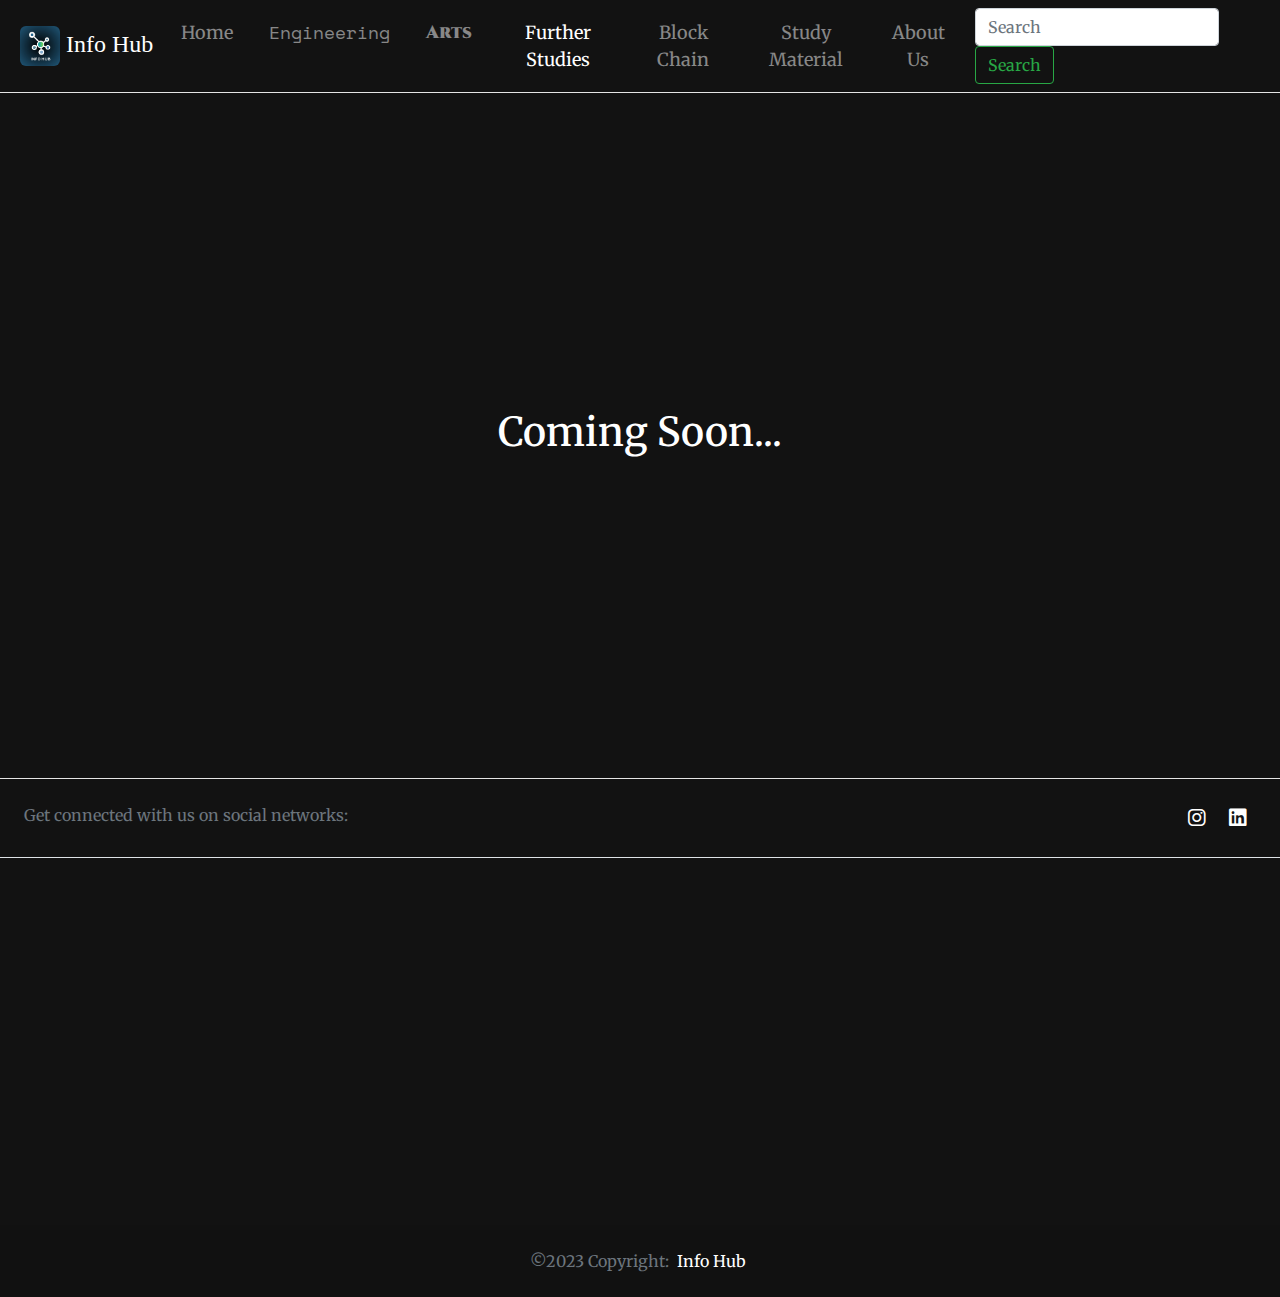
<file: furthur-studies.html>
<!DOCTYPE html>
<html lang="en">

<head>
    <meta charset="UTF-8">
    <meta name="viewport" content="width=device-width, initial-scale=1.0">
    <title>Info Hub | Engineering | Arts | Further Studies</title>

    <!-- BOOTSTRAP  -->
    <link rel="stylesheet" href="https://cdn.jsdelivr.net/npm/bootstrap@4.0.0/dist/css/bootstrap.min.css"
        integrity="sha384-Gn5384xqQ1aoWXA+058RXPxPg6fy4IWvTNh0E263XmFcJlSAwiGgFAW/dAiS6JXm" crossorigin="anonymous">

    <script src="https://code.jquery.com/jquery-3.2.1.slim.min.js"
        integrity="sha384-KJ3o2DKtIkvYIK3UENzmM7KCkRr/rE9/Qpg6aAZGJwFDMVNA/GpGFF93hXpG5KkN"
        crossorigin="anonymous"></script>
    <script src="https://cdn.jsdelivr.net/npm/popper.js@1.12.9/dist/umd/popper.min.js"
        integrity="sha384-ApNbgh9B+Y1QKtv3Rn7W3mgPxhU9K/ScQsAP7hUibX39j7fakFPskvXusvfa0b4Q"
        crossorigin="anonymous"></script>
    <script src="https://cdn.jsdelivr.net/npm/bootstrap@4.0.0/dist/js/bootstrap.min.js"
        integrity="sha384-JZR6Spejh4U02d8jOt6vLEHfe/JQGiRRSQQxSfFWpi1MquVdAyjUar5+76PVCmYl"
        crossorigin="anonymous"></script>

    <!-- STYLESHEET LINK  -->
    <link rel="stylesheet" href="style.css">
    <link rel="stylesheet" href="animations.css">
    <link rel="stylesheet" href="small.css">

    <!-- ICONS -->
    <link rel="stylesheet" href="https://cdnjs.cloudflare.com/ajax/libs/font-awesome/6.4.2/css/all.min.css"
        integrity="sha512-z3gLpd7yknf1YoNbCzqRKc4qyor8gaKU1qmn+CShxbuBusANI9QpRohGBreCFkKxLhei6S9CQXFEbbKuqLg0DA=="
        crossorigin="anonymous" referrerpolicy="no-referrer" />
    <link rel="stylesheet" href="https://cdnjs.cloudflare.com/ajax/libs/font-awesome/6.2.0/css/all.min.css">

    <!-- FONTS  -->
    <link rel="preconnect" href="https://fonts.googleapis.com">
    <link rel="preconnect" href="https://fonts.gstatic.com" crossorigin>
    <link
        href="https://fonts.googleapis.com/css2?family=Cinzel&family=Merriweather&family=Montserrat+Subrayada&family=Playfair+Display&family=Rubik+Doodle+Shadow&family=Source+Code+Pro&family=Space+Mono&display=swap"
        rel="stylesheet">

</head>

<body>
    <section class="top-section" id="home">
        <div class="navbar navbar-expand-lg navbar-dark">
            <a class="navbar-brand no-underline" href="index.html"><img src="images/info-hub-logo.jpeg"
                    alt="info hub logo" class="logo"> Info Hub</a>
            <button class="navbar-toggler" type="button" data-toggle="collapse" data-target="#navbarSupportedContent"
                aria-controls="navbarSupportedContent" aria-expanded="false" aria-label="Toggle navigation">
                <span class="navbar-toggler-icon"></span>
            </button>
            <div class="collapse navbar-collapse" id="navbarSupportedContent">
                <ul class="navbar-nav mr-auto">
                    <li class="nav-item ">
                        <a class="nav-link" href="index.html">Home</a>
                    </li>
                    <li class="nav-item">
                        <a class="nav-link" href="eng.html" id="nav-item-engineering">Engineering</a>
                    </li>
                    <li class="nav-item">
                        <a class="nav-link" href="arts.html" id="nav-item-arts">Arts</a>
                    </li>
                    <li class="nav-item active">
                        <a class="nav-link" href="#home">Further Studies</a>
                    </li>
                    <li class="nav-item">
                        <a class="nav-link" href="blockchain.html">Block Chain</a>
                    </li>
                    <li class="nav-item">
                        <a class="nav-link" href="study-material.html">Study Material</a>
                    </li>
                    <li class="nav-item">
                        <a class="nav-link" href="about.html">About Us</a>
                    </li>


                </ul>
                <form class="form-inline my-2 my-lg-0">
                    <input class="form-control mr-sm-2" type="search" placeholder="Search" aria-label="Search">
                    <button class="btn btn-outline-success my-2 my-sm-0" type="submit">Search</button>
                </form>
            </div>
        </div>
        <hr>
    </section>

    <section class="upcoming-page">
        <div class="container">
            <h1>Coming Soon...</h1>
        </div>
    </section>

    <hr>

    <!-- Footer -->
    <footer class="text-center text-lg-start bg-body-tertiary text-muted footer">
        <section class="d-flex justify-content-center justify-content-lg-between p-4 border-bottom">
            <div class="me-5 d-none d-lg-block">
                <span>Get connected with us on social networks:</span>
            </div>
            <div class="social-links">
                <a href="https://www.instagram.com/infohub.community?utm_source=ig_web_button_share_sheet&igsh=OGQ5ZDc2ODk2ZA=="
                    class="me-4 text-reset">
                    <i class="fab fa-instagram"></i>
                </a>
                <a href="" class="me-4 text-reset">
                    <i class="fab fa-linkedin"></i>
                </a>
            </div>
        </section>
        <section class="">
            <div class="container text-center text-md-start mt-5">
                <div class="row mt-3">
                    <div class="col-md-3 col-lg-4 col-xl-3 mx-auto mb-4">
                        <h6 class="text-uppercase fw-bold mb-4">
                            <i class="fa-sharp fa-solid fa-book-open-reader"></i> Info Hub
                        </h6>
                        <p>
                            Here you can use rows and columns to organize your footer content. Lorem ipsum
                            dolor sit amet, consectetur adipisicing elit.
                        </p>
                    </div>
                    <div class="col-md-2 col-lg-2 col-xl-2 mx-auto mb-4 text-left">
                        <h6 class="text-uppercase fw-bold mb-4">
                            Products
                        </h6>
                        <p>
                            <a href="#!" class="text-reset">Engineering</a>
                        </p>
                        <p>
                            <a href="#!" class="text-reset">Arts</a>
                        </p>
                        <p>
                            <a href="#!" class="text-reset">Further Studies</a>
                        </p>
                        <p>
                            <a href="#!" class="text-reset">Block Chain</a>
                        </p>
                        <p>
                            <a href="#!" class="text-reset">Study Material</a>
                        </p>
                    </div>
                    <div class="col-md-4 col-lg-3 col-xl-3 mx-auto mb-md-0 mb-4 text-left">
                        <h6 class="text-uppercase fw-bold mb-4">Contact</h6>
                        <p><i class="fas fa-home me-3"></i> New York, NY 10012, US</p>
                        <p>
                            <i class="fas fa-envelope me-3"></i>
                            info@example.com
                        </p>
                        <p><i class="fas fa-phone me-3"></i> + 01 234 567 88</p>
                        <p><i class="fas fa-print me-3"></i> + 01 234 567 89</p>
                    </div>
                </div>
            </div>
        </section>
        <div class="text-center p-4" style="background-color: rgba(0, 0, 0, 0.05);">
            ©2023 Copyright:
            <a class="text-reset fw-bold" href="#home">Info Hub</a>
        </div>
    </footer>
    <script src="index.js"></script>
</body>

</html>
</file>
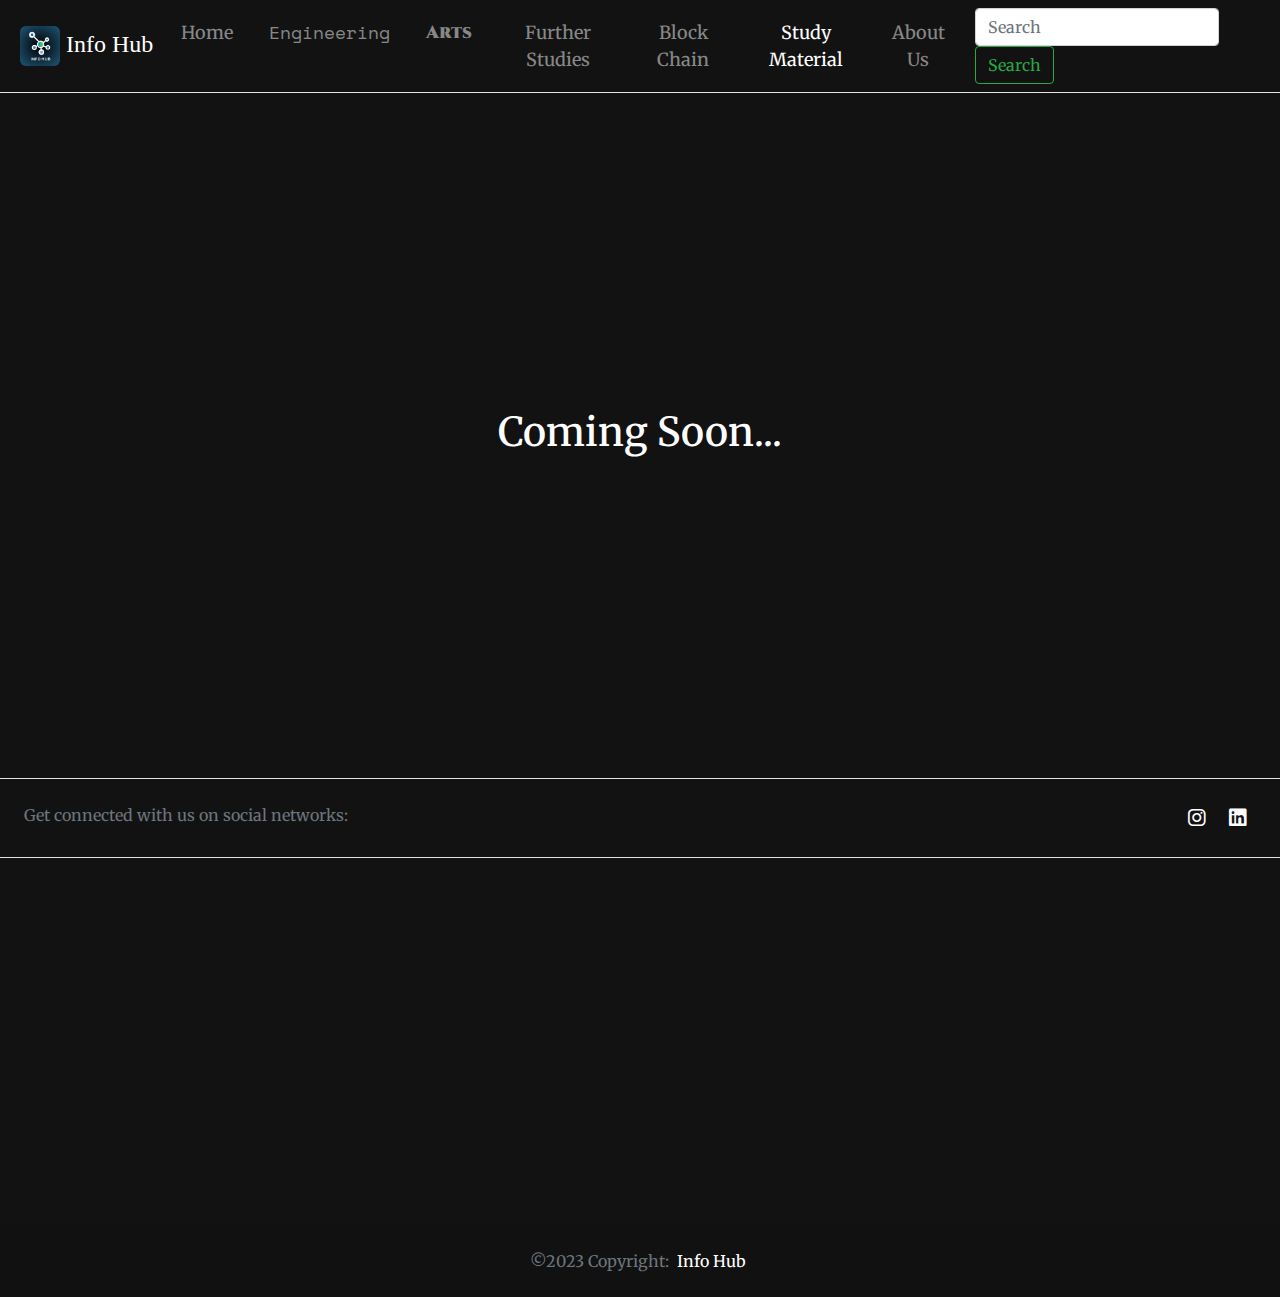
<file: study-material.html>
<!DOCTYPE html>
<html lang="en">

<head>
    <meta charset="UTF-8">
    <meta name="viewport" content="width=device-width, initial-scale=1.0">
    <title>Info Hub | Engineering | Arts | Further Studies</title>

    <!-- BOOTSTRAP  -->
    <link rel="stylesheet" href="https://cdn.jsdelivr.net/npm/bootstrap@4.0.0/dist/css/bootstrap.min.css"
        integrity="sha384-Gn5384xqQ1aoWXA+058RXPxPg6fy4IWvTNh0E263XmFcJlSAwiGgFAW/dAiS6JXm" crossorigin="anonymous">

    <script src="https://code.jquery.com/jquery-3.2.1.slim.min.js"
        integrity="sha384-KJ3o2DKtIkvYIK3UENzmM7KCkRr/rE9/Qpg6aAZGJwFDMVNA/GpGFF93hXpG5KkN"
        crossorigin="anonymous"></script>
    <script src="https://cdn.jsdelivr.net/npm/popper.js@1.12.9/dist/umd/popper.min.js"
        integrity="sha384-ApNbgh9B+Y1QKtv3Rn7W3mgPxhU9K/ScQsAP7hUibX39j7fakFPskvXusvfa0b4Q"
        crossorigin="anonymous"></script>
    <script src="https://cdn.jsdelivr.net/npm/bootstrap@4.0.0/dist/js/bootstrap.min.js"
        integrity="sha384-JZR6Spejh4U02d8jOt6vLEHfe/JQGiRRSQQxSfFWpi1MquVdAyjUar5+76PVCmYl"
        crossorigin="anonymous"></script>

    <!-- STYLESHEET LINK  -->
    <link rel="stylesheet" href="style.css">
    <link rel="stylesheet" href="animations.css">
    <link rel="stylesheet" href="small.css">

    <!-- ICONS -->
    <link rel="stylesheet" href="https://cdnjs.cloudflare.com/ajax/libs/font-awesome/6.4.2/css/all.min.css"
        integrity="sha512-z3gLpd7yknf1YoNbCzqRKc4qyor8gaKU1qmn+CShxbuBusANI9QpRohGBreCFkKxLhei6S9CQXFEbbKuqLg0DA=="
        crossorigin="anonymous" referrerpolicy="no-referrer" />
    <link rel="stylesheet" href="https://cdnjs.cloudflare.com/ajax/libs/font-awesome/6.2.0/css/all.min.css">

    <!-- FONTS  -->
    <link rel="preconnect" href="https://fonts.googleapis.com">
    <link rel="preconnect" href="https://fonts.gstatic.com" crossorigin>
    <link
        href="https://fonts.googleapis.com/css2?family=Cinzel&family=Merriweather&family=Montserrat+Subrayada&family=Playfair+Display&family=Rubik+Doodle+Shadow&family=Source+Code+Pro&family=Space+Mono&display=swap"
        rel="stylesheet">

</head>

<body>
    <section class="top-section" id="home">
        <div class="navbar navbar-expand-lg navbar-dark">
            <a class="navbar-brand no-underline" href="index.html"><img src="images/info-hub-logo.jpeg"
                    alt="info hub logo" class="logo"> Info Hub</a>
            <button class="navbar-toggler" type="button" data-toggle="collapse" data-target="#navbarSupportedContent"
                aria-controls="navbarSupportedContent" aria-expanded="false" aria-label="Toggle navigation">
                <span class="navbar-toggler-icon"></span>
            </button>
            <div class="collapse navbar-collapse" id="navbarSupportedContent">
                <ul class="navbar-nav mr-auto">
                    <li class="nav-item ">
                        <a class="nav-link" href="index.html">Home</a>
                    </li>
                    <li class="nav-item">
                        <a class="nav-link" href="eng.html" id="nav-item-engineering">Engineering</a>
                    </li>
                    <li class="nav-item">
                        <a class="nav-link" href="arts.html" id="nav-item-arts">Arts</a>
                    </li>
                    <li class="nav-item">
                        <a class="nav-link" href="furthur-studies.html">Further Studies</a>
                    </li>
                    <li class="nav-item">
                        <a class="nav-link" href="blockchain.html">Block Chain</a>
                    </li>
                    <li class="nav-item active">
                        <a class="nav-link" href="#home">Study Material</a>
                    </li>
                    <li class="nav-item">
                        <a class="nav-link" href="about.html">About Us</a>
                    </li>


                </ul>
                <form class="form-inline my-2 my-lg-0">
                    <input class="form-control mr-sm-2" type="search" placeholder="Search" aria-label="Search">
                    <button class="btn btn-outline-success my-2 my-sm-0" type="submit">Search</button>
                </form>
            </div>
        </div>
        <hr>
    </section>

    <section class="upcoming-page">
        <div class="container">
            <h1>Coming Soon...</h1>
        </div>
    </section>

    <hr>

    <!-- Footer -->
    <footer class="text-center text-lg-start bg-body-tertiary text-muted footer">
        <section class="d-flex justify-content-center justify-content-lg-between p-4 border-bottom">
            <div class="me-5 d-none d-lg-block">
                <span>Get connected with us on social networks:</span>
            </div>
            <div class="social-links">
                <a href="https://www.instagram.com/infohub.community?utm_source=ig_web_button_share_sheet&igsh=OGQ5ZDc2ODk2ZA=="
                    class="me-4 text-reset">
                    <i class="fab fa-instagram"></i>
                </a>
                <a href="" class="me-4 text-reset">
                    <i class="fab fa-linkedin"></i>
                </a>
            </div>
        </section>
        <section class="">
            <div class="container text-center text-md-start mt-5">
                <div class="row mt-3">
                    <div class="col-md-3 col-lg-4 col-xl-3 mx-auto mb-4">
                        <h6 class="text-uppercase fw-bold mb-4">
                            <i class="fa-sharp fa-solid fa-book-open-reader"></i> Info Hub
                        </h6>
                        <p>
                            Here you can use rows and columns to organize your footer content. Lorem ipsum
                            dolor sit amet, consectetur adipisicing elit.
                        </p>
                    </div>
                    <div class="col-md-2 col-lg-2 col-xl-2 mx-auto mb-4 text-left">
                        <h6 class="text-uppercase fw-bold mb-4">
                            Products
                        </h6>
                        <p>
                            <a href="#!" class="text-reset">Engineering</a>
                        </p>
                        <p>
                            <a href="#!" class="text-reset">Arts</a>
                        </p>
                        <p>
                            <a href="#!" class="text-reset">Further Studies</a>
                        </p>
                        <p>
                            <a href="#!" class="text-reset">Block Chain</a>
                        </p>
                        <p>
                            <a href="#!" class="text-reset">Study Material</a>
                        </p>
                    </div>
                    <div class="col-md-4 col-lg-3 col-xl-3 mx-auto mb-md-0 mb-4 text-left">
                        <h6 class="text-uppercase fw-bold mb-4">Contact</h6>
                        <p><i class="fas fa-home me-3"></i> New York, NY 10012, US</p>
                        <p>
                            <i class="fas fa-envelope me-3"></i>
                            info@example.com
                        </p>
                        <p><i class="fas fa-phone me-3"></i> + 01 234 567 88</p>
                        <p><i class="fas fa-print me-3"></i> + 01 234 567 89</p>
                    </div>
                </div>
            </div>
        </section>
        <div class="text-center p-4" style="background-color: rgba(0, 0, 0, 0.05);">
            ©2023 Copyright:
            <a class="text-reset fw-bold" href="#home">Info Hub</a>
        </div>
    </footer>
    <script src="index.js"></script>
</body>

</html>
</file>
<file: style.css>
body {
    background-color: #121212;
    color: white;
    font-family: Merriweather, sans-serif;
}

h2 {
    font-family: Montserrat;
}

section {
    margin-bottom: 50px;
    text-align: center;
    opacity: 0;
    transform: translateY(20px);
    transition: opacity 0.5s, transform 0.5s;
}

a {
    color: whitesmoke;
    position: relative;
    padding: 4px;
}

a::before {
    content: "";
    position: absolute;
    width: 0;
    height: 2px;
    bottom: 0;
    left: 50%;
    background-color: red;
    transition: width 0.2s ease-in-out, left 0.2s ease-in-out;
}

a:hover::before {
    width: 100%;
    left: 0;
}

a:hover {
    color: white;
}

.no-underline:hover::before {
    width: 0;
}

.no-underline:hover {
    color: inherit;
}

hr {
    background-color: white;
    margin: 0;
}
/* NAVBAR  */

.logo {
    width: 40px;
    border-radius: 15%;
}
.navbar-brand {
    font-size: 1.5rem;
    font-family: Montserrat;
    transition: transform 0.2s ease-in-out;
}

.navbar-brand:hover {
    transform: scale(1.1);
}

.top-section {
    font-size: 18px;
}

.navbar-nav li {
    margin-right: 20px;
}

#nav-item-engineering {
    font-family: 'Space Mono', monospace;
    position: relative;
}

#nav-item-arts {
    font-family: Cinzel, cursive;
    font-weight: 900;
    position: relative;
}

/* HOME SECTION  */

.home-section {
    display: flex;
    margin: 10px auto;
    justify-content: space-around;
    align-items: center;
}

.info-container h1 {
    font-size: 58px;
    font-family: Playfair Display, cursive;
}

.info-container {
    text-align: center;
    line-height: 5;
    font-size: 20px;
}

/* FOOTER  */

.footer a {
    text-decoration: none;
    color: white;
}

.social-links a {
    margin: 0 5px;
    font-size: 20px;
}

/* Upcoming Pages */

.upcoming-page .container {
    display: flex;
    align-items: center;
    justify-content: center;
    height: 65vh;
}
</file>
<file: animations.css>
/* TYPEWRITER EFFECT  */

.typewriter-text {
    overflow: hidden;
    border-right: .1em solid orange;
    white-space: nowrap;
    margin: 0 auto;
    letter-spacing: .15em;
    display: inline-block;
    line-height: 1.5;
}

/* NAVBAR ANIMATION  */

#nav-item-engineering::before {
    content: "";
    position: absolute;
    width: 0;
    height: 2px;
    bottom: 0;
    left: 50%;
    background-color: rgb(193, 251, 104);
    transition: width 0.2s ease-in-out, left 0.2s ease-in-out;
}

#nav-item-engineering:hover::before {
    width: 100%;
    left: 0;
}

#nav-item-engineering:hover {
    color: rgb(151, 252, 0);
}

#nav-item-arts::before {
    content: "";
    position: absolute;
    width: 0;
    height: 2px;
    bottom: 0;
    left: 50%;
    background-color: pink;
    transition: width 0.2s ease-in-out, left 0.2s ease-in-out;
}

#nav-item-arts:hover::before {
    width: 100%;
    left: 0;
}

#nav-item-arts:hover {
    color: rgb(251, 134, 153);
}
</file>
<file: small.css>
@media only screen and (max-width: 767px) {
    
    .img-container {
        display: none;
    }

    .typewriter-text {
        font-size: 3vw;
        
    }
}
</file>
